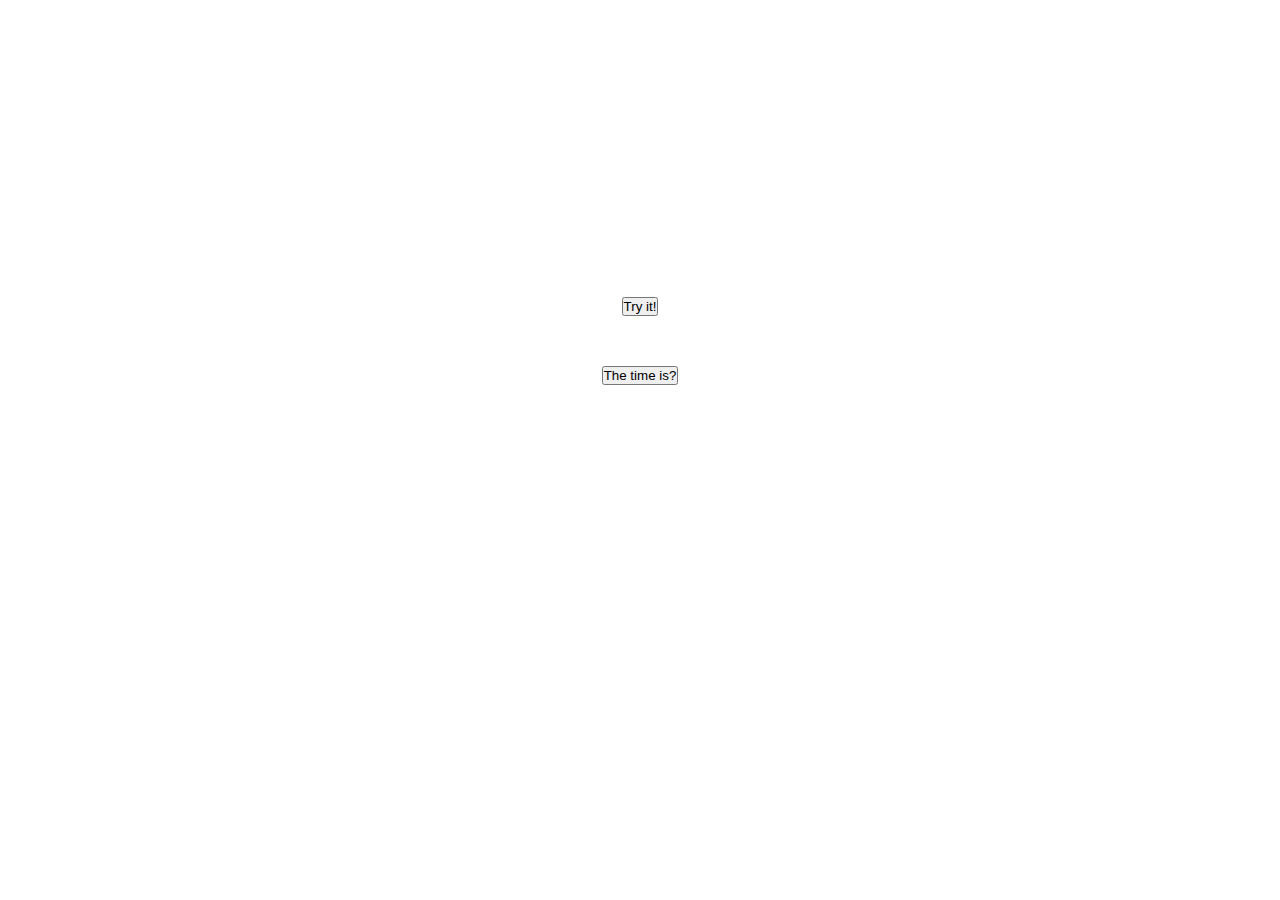
<file: Home.html>
<!DOCTYPE html>
<html lang="en"> 
<head>
 <meta charset="utf-8">
 <meta http-equiv="X-UA-Compatible" content="IE=edge"/>
 <meta name="viewport" content="width=device-width, intial-scale=1.0">
 <title> Min första hemsida</title>
 <link rel="stylesheet" href="Home.css">
 <script src="main.js" charset="utf-8"></script>
 
</head>
<body>
 
 <div class="container">
 <div class="logo">
 
 <ul class="nav-main">
 <li ><a href="Home.html">HOME</a></li>
 <li ><a href="galleri.html">galleri</a></li>
 <li ><a href="About.html">About</a></li>
 <li ><a href="Contact.html">Contact</a></li>
 

 </ul>
 </div>
 </div>

 <div class="Rubrik">
 <h1>
 Välkommen till min webbsida

</h1> 
 </div>

 <div class="center">
 <h1>Click the button to try my awesome function</h1>
<button onclick="awesomeFunction()">Try it!</button>
<p id="demo"></p>
 
 
<div class="center">
<button onclick="displayDate()">The time is?</button>
<p id="Tid"></p>

</div>

</div>
</body>
</html>
</file>
<file: Home.css>
*{
    margin: 0px;
    padding:0px;
    }
    body{
    background-image: url("https://cdn.wallpapersafari.com/32/48/ZC4msW.jpg");
    background-size: 100%;
    }
    .container{
    width: 1200px;
    margin: auto;
    }
    
    .nav-main{
    margin-top: 100px;
    
    }
    h1{
        color:white;
        text-align: center;
        margin-top: 50px;  
        /* Här har jag ändrat både färg och storlek på Välkommen till min webbsida */ 
    }
    .center{
     text-align: center; 
     color: white; 
     margin-top: 50px;
     /* Här har jag ändrat också färg och storlek på "Try it" knappen */
    }
    .nav-main li{
    list-style: none;
    display: inline-block;
    margin-right: 10px;
    }
    .nav-main li a:hover{
    border: 2px solid #fff;
    background-color:rgb(60, 207, 207);
    border-radius: 100%;
    }
    .nav-main li a{
    text-decoration: none;
    font-size: 20px;
    padding: 10px 10px;
    text-transform: uppercase;
    color: white;
    }

    .Home{
       padding-left: 450px; 
       padding-bottom: 50px;
       padding-top: 100px;

    }
    .into{
        font-size: 40px;
        padding-top: 250px;
    }
    .info{
        font-size: 20px;
        padding-top: 250px;
    }
    .into li a{
        color:white;
    }
</file>
